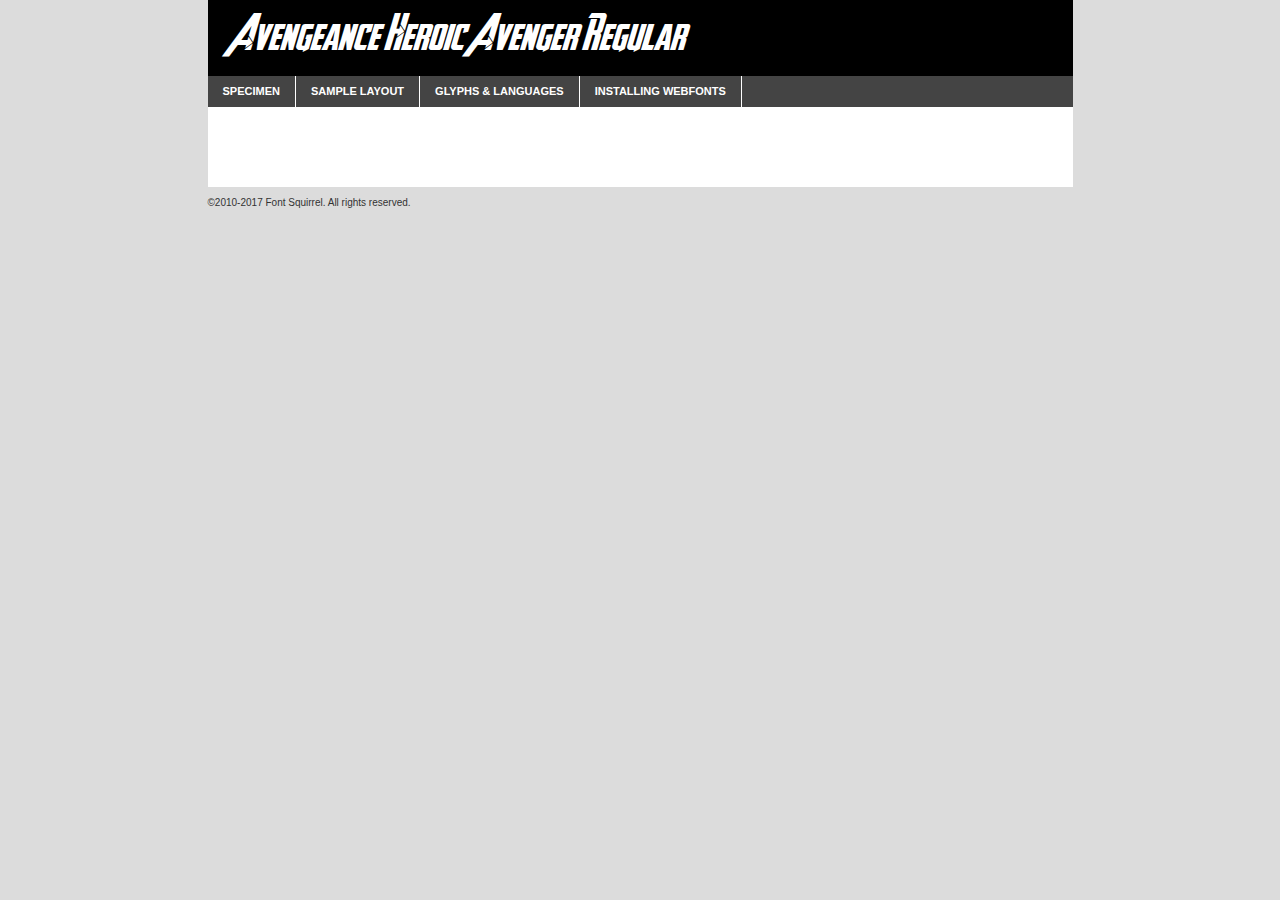
<file: assets/webfontkit-20210519-210638/avengerfont-demo.html>
<!DOCTYPE html PUBLIC "-//W3C//DTD XHTML 1.0 Transitional//EN"
	"http://www.w3.org/TR/xhtml1/DTD/xhtml1-transitional.dtd">

<html xmlns="http://www.w3.org/1999/xhtml" xml:lang="en" lang="en">
<head>
	<meta http-equiv="Content-Type" content="text/html; charset=utf-8" />
	<script src="http://ajax.googleapis.com/ajax/libs/jquery/1.7.2/jquery.min.js" type="text/javascript" charset="utf-8"></script>
	<script type="text/javascript">
	(function($){$.fn.easyTabs=function(option){var param=jQuery.extend({fadeSpeed:"fast",defaultContent:1,activeClass:'active'},option);$(this).each(function(){var thisId="#"+this.id;if(param.defaultContent==''){param.defaultContent=1;}
	if(typeof param.defaultContent=="number")
	{var defaultTab=$(thisId+" .tabs li:eq("+(param.defaultContent-1)+") a").attr('href').substr(1);}else{var defaultTab=param.defaultContent;}
	$(thisId+" .tabs li a").each(function(){var tabToHide=$(this).attr('href').substr(1);$("#"+tabToHide).addClass('easytabs-tab-content');});hideAll();changeContent(defaultTab);function hideAll(){$(thisId+" .easytabs-tab-content").hide();}
	function changeContent(tabId){hideAll();$(thisId+" .tabs li").removeClass(param.activeClass);$(thisId+" .tabs li a[href=#"+tabId+"]").closest('li').addClass(param.activeClass);if(param.fadeSpeed!="none")
	{$(thisId+" #"+tabId).fadeIn(param.fadeSpeed);}else{$(thisId+" #"+tabId).show();}}
	$(thisId+" .tabs li").click(function(){var tabId=$(this).find('a').attr('href').substr(1);changeContent(tabId);return false;});});}})(jQuery);
	</script>
	<link rel="stylesheet" href="specimen_files/specimen_stylesheet.css" type="text/css" charset="utf-8" />
	<link rel="stylesheet" href="stylesheet.css" type="text/css" charset="utf-8" />

	<style type="text/css">
					body{
				font-family: 'avengeance_heroic_avengerRg';
							}
		</style>

	<title>Avengeance Heroic Avenger Regular Specimen</title>
	
	
	<script type="text/javascript" charset="utf-8">
		$(document).ready(function() {
			$('#container').easyTabs({defaultContent:1});
		});
	</script>
</head>

<body>
<div id="container">
	<div id="header">
		Avengeance Heroic Avenger Regular	</div>
	<ul class="tabs">
		<li><a href="#specimen">Specimen</a></li>
		<li><a href="#layout">Sample Layout</a></li>
				<li><a href="#glyphs">Glyphs &amp; Languages</a></li>
		<li><a href="#installing">Installing Webfonts</a></li>
		
	</ul>
	
	<div id="main_content">

		
			<div id="specimen">
		
				<div class="section">
					<div class="grid12 firstcol">
						<div class="huge">AaBb</div>
					</div>
				</div>
		
				<div class="section">
					<div class="glyph_range">A&#x200B;B&#x200b;C&#x200b;D&#x200b;E&#x200b;F&#x200b;G&#x200b;H&#x200b;I&#x200b;J&#x200b;K&#x200b;L&#x200b;M&#x200b;N&#x200b;O&#x200b;P&#x200b;Q&#x200b;R&#x200b;S&#x200b;T&#x200b;U&#x200b;V&#x200b;W&#x200b;X&#x200b;Y&#x200b;Z&#x200b;a&#x200b;b&#x200b;c&#x200b;d&#x200b;e&#x200b;f&#x200b;g&#x200b;h&#x200b;i&#x200b;j&#x200b;k&#x200b;l&#x200b;m&#x200b;n&#x200b;o&#x200b;p&#x200b;q&#x200b;r&#x200b;s&#x200b;t&#x200b;u&#x200b;v&#x200b;w&#x200b;x&#x200b;y&#x200b;z&#x200b;1&#x200b;2&#x200b;3&#x200b;4&#x200b;5&#x200b;6&#x200b;7&#x200b;8&#x200b;9&#x200b;0&#x200b;&amp;&#x200b;.&#x200b;,&#x200b;?&#x200b;!&#x200b;&#64;&#x200b;(&#x200b;)&#x200b;#&#x200b;$&#x200b;%&#x200b;*&#x200b;+&#x200b;-&#x200b;=&#x200b;:&#x200b;;</div>
				</div>
				<div class="section">
					<div class="grid12 firstcol">
						<table class="sample_table">
							<tr><td>10</td><td class="size10">abcdefghijklmnopqrstuvwxyzABCDEFGHIJKLMNOPQRSTUVWXYZ0123456789abcdefghijklmnopqrstuvwxyzABCDEFGHIJKLMNOPQRSTUVWXYZ0123456789abcdefghijklmnopqrstuvwxyzABCDEFGHIJKLMNOPQRSTUVWXYZ</td></tr>
							<tr><td>11</td><td class="size11">abcdefghijklmnopqrstuvwxyzABCDEFGHIJKLMNOPQRSTUVWXYZ0123456789abcdefghijklmnopqrstuvwxyzABCDEFGHIJKLMNOPQRSTUVWXYZ0123456789abcdefghijklmnopqrstuvwxyzABCDEFGHIJKLMNOPQRSTUVWXYZ</td></tr>
							<tr><td>12</td><td class="size12">abcdefghijklmnopqrstuvwxyzABCDEFGHIJKLMNOPQRSTUVWXYZ0123456789abcdefghijklmnopqrstuvwxyzABCDEFGHIJKLMNOPQRSTUVWXYZ0123456789abcdefghijklmnopqrstuvwxyzABCDEFGHIJKLMNOPQRSTUVWXYZ</td></tr>
							<tr><td>13</td><td class="size13">abcdefghijklmnopqrstuvwxyzABCDEFGHIJKLMNOPQRSTUVWXYZ0123456789abcdefghijklmnopqrstuvwxyzABCDEFGHIJKLMNOPQRSTUVWXYZ0123456789abcdefghijklmnopqrstuvwxyzABCDEFGHIJKLMNOPQRSTUVWXYZ</td></tr>
							<tr><td>14</td><td class="size14">abcdefghijklmnopqrstuvwxyzABCDEFGHIJKLMNOPQRSTUVWXYZ0123456789abcdefghijklmnopqrstuvwxyzABCDEFGHIJKLMNOPQRSTUVWXYZ0123456789abcdefghijklmnopqrstuvwxyzABCDEFGHIJKLMNOPQRSTUVWXYZ</td></tr>
							<tr><td>16</td><td class="size16">abcdefghijklmnopqrstuvwxyzABCDEFGHIJKLMNOPQRSTUVWXYZ0123456789abcdefghijklmnopqrstuvwxyzABCDEFGHIJKLMNOPQRSTUVWXYZ</td></tr>
							<tr><td>18</td><td class="size18">abcdefghijklmnopqrstuvwxyzABCDEFGHIJKLMNOPQRSTUVWXYZ0123456789abcdefghijklmnopqrstuvwxyzABCDEFGHIJKLMNOPQRSTUVWXYZ</td></tr>
							<tr><td>20</td><td class="size20">abcdefghijklmnopqrstuvwxyzABCDEFGHIJKLMNOPQRSTUVWXYZ0123456789abcdefghijklmnopqrstuvwxyzABCDEFGHIJKLMNOPQRSTUVWXYZ</td></tr>
							<tr><td>24</td><td class="size24">abcdefghijklmnopqrstuvwxyzABCDEFGHIJKLMNOPQRSTUVWXYZ0123456789abcdefghijklmnopqrstuvwxyzABCDEFGHIJKLMNOPQRSTUVWXYZ</td></tr>
							<tr><td>30</td><td class="size30">abcdefghijklmnopqrstuvwxyzABCDEFGHIJKLMNOPQRSTUVWXYZ0123456789abcdefghijklmnopqrstuvwxyzABCDEFGHIJKLMNOPQRSTUVWXYZ</td></tr>
							<tr><td>36</td><td class="size36">abcdefghijklmnopqrstuvwxyzABCDEFGHIJKLMNOPQRSTUVWXYZ0123456789abcdefghijklmnopqrstuvwxyzABCDEFGHIJKLMNOPQRSTUVWXYZ</td></tr>
							<tr><td>48</td><td class="size48">abcdefghijklmnopqrstuvwxyzABCDEFGHIJKLMNOPQRSTUVWXYZ0123456789abcdefghijklmnopqrstuvwxyzABCDEFGHIJKLMNOPQRSTUVWXYZ</td></tr>
							<tr><td>60</td><td class="size60">abcdefghijklmnopqrstuvwxyzABCDEFGHIJKLMNOPQRSTUVWXYZ0123456789abcdefghijklmnopqrstuvwxyzABCDEFGHIJKLMNOPQRSTUVWXYZ</td></tr>
							<tr><td>72</td><td class="size72">abcdefghijklmnopqrstuvwxyzABCDEFGHIJKLMNOPQRSTUVWXYZ0123456789abcdefghijklmnopqrstuvwxyzABCDEFGHIJKLMNOPQRSTUVWXYZ</td></tr>
							<tr><td>90</td><td class="size90">abcdefghijklmnopqrstuvwxyzABCDEFGHIJKLMNOPQRSTUVWXYZ0123456789abcdefghijklmnopqrstuvwxyzABCDEFGHIJKLMNOPQRSTUVWXYZ</td></tr>
						</table>
				
					</div>
			
				</div>
		
		
		
								<div class="section" id="bodycomparison">


										<div id="xheight">
				<div class="fontbody">&#x25FC;&#x25FC;&#x25FC;&#x25FC;&#x25FC;&#x25FC;&#x25FC;&#x25FC;&#x25FC;&#x25FC;&#x25FC;&#x25FC;&#x25FC;&#x25FC;&#x25FC;&#x25FC;&#x25FC;&#x25FC;&#x25FC;&#x25FC;&#x25FC;&#x25FC;&#x25FC;&#x25FC;&#x25FC;&#x25FC;&#x25FC;&#x25FC;&#x25FC;&#x25FC;&#x25FC;&#x25FC;&#x25FC;&#x25FC;&#x25FC;&#x25FC;&#x25FC;&#x25FC;&#x25FC;&#x25FC;&#x25FC;&#x25FC;&#x25FC;&#x25FC;&#x25FC;&#x25FC;&#x25FC;&#x25FC;&#x25FC;&#x25FC;&#x25FC;&#x25FC;&#x25FC;&#x25FC;&#x25FC;&#x25FC;&#x25FC;&#x25FC;&#x25FC;&#x25FC;&#x25FC;&#x25FC;&#x25FC;&#x25FC;&#x25FC;&#x25FC;&#x25FC;&#x25FC;&#x25FC;&#x25FC;&#x25FC;&#x25FC;&#x25FC;&#x25FC;&#x25FC;&#x25FC;&#x25FC;&#x25FC;&#x25FC;&#x25FC;&#x25FC;&#x25FC;&#x25FC;&#x25FC;&#x25FC;&#x25FC;&#x25FC;&#x25FC;&#x25FC;&#x25FC;&#x25FC;&#x25FC;&#x25FC;&#x25FC;&#x25FC;&#x25FC;&#x25FC;&#x25FC;&#x25FC;body</div><div class="arialbody">body</div><div class="verdanabody">body</div><div class="georgiabody">body</div></div>
										<div class="fontbody" style="z-index:1">
											body<span>Avengeance Heroic Avenger Regular</span>
										</div>
										<div class="arialbody" style="z-index:1">
											body<span>Arial</span>
										</div>
										<div class="verdanabody" style="z-index:1">
											body<span>Verdana</span>
										</div>
										<div class="georgiabody" style="z-index:1">
											body<span>Georgia</span>
										</div>



								</div>
		
		
				<div class="section psample psample_row1" id="">
					
					<div class="grid2 firstcol">
						<p class="size10"><span>10.</span>Aenean lacinia bibendum nulla sed consectetur. Fusce dapibus, tellus ac cursus commodo, tortor mauris condimentum nibh, ut fermentum massa justo sit amet risus. Nullam id dolor id nibh ultricies vehicula ut id elit. Cum sociis natoque penatibus et magnis dis parturient montes, nascetur ridiculus mus. Nulla vitae elit libero, a pharetra augue.</p>
			
					</div>
					<div class="grid3">
						<p class="size11"><span>11.</span>Aenean lacinia bibendum nulla sed consectetur. Fusce dapibus, tellus ac cursus commodo, tortor mauris condimentum nibh, ut fermentum massa justo sit amet risus. Nullam id dolor id nibh ultricies vehicula ut id elit. Cum sociis natoque penatibus et magnis dis parturient montes, nascetur ridiculus mus. Nulla vitae elit libero, a pharetra augue.</p>
			
					</div>
					<div class="grid3">
						<p class="size12"><span>12.</span>Aenean lacinia bibendum nulla sed consectetur. Fusce dapibus, tellus ac cursus commodo, tortor mauris condimentum nibh, ut fermentum massa justo sit amet risus. Nullam id dolor id nibh ultricies vehicula ut id elit. Cum sociis natoque penatibus et magnis dis parturient montes, nascetur ridiculus mus. Nulla vitae elit libero, a pharetra augue.</p>
			
					</div>
					<div class="grid4">
						<p class="size13"><span>13.</span>Aenean lacinia bibendum nulla sed consectetur. Fusce dapibus, tellus ac cursus commodo, tortor mauris condimentum nibh, ut fermentum massa justo sit amet risus. Nullam id dolor id nibh ultricies vehicula ut id elit. Cum sociis natoque penatibus et magnis dis parturient montes, nascetur ridiculus mus. Nulla vitae elit libero, a pharetra augue.</p>
			
					</div>
					<div class="white_blend"></div>
					
				</div>
				<div class="section psample psample_row2" id="">
					<div class="grid3 firstcol">
						<p class="size14"><span>14.</span>Aenean lacinia bibendum nulla sed consectetur. Fusce dapibus, tellus ac cursus commodo, tortor mauris condimentum nibh, ut fermentum massa justo sit amet risus. Nullam id dolor id nibh ultricies vehicula ut id elit. Cum sociis natoque penatibus et magnis dis parturient montes, nascetur ridiculus mus. Nulla vitae elit libero, a pharetra augue.</p>
			
					</div>
					<div class="grid4">
						<p class="size16"><span>16.</span>Aenean lacinia bibendum nulla sed consectetur. Fusce dapibus, tellus ac cursus commodo, tortor mauris condimentum nibh, ut fermentum massa justo sit amet risus. Nullam id dolor id nibh ultricies vehicula ut id elit. Cum sociis natoque penatibus et magnis dis parturient montes, nascetur ridiculus mus. Nulla vitae elit libero, a pharetra augue.</p>
			
					</div>
					<div class="grid5">
						<p class="size18"><span>18.</span>Aenean lacinia bibendum nulla sed consectetur. Fusce dapibus, tellus ac cursus commodo, tortor mauris condimentum nibh, ut fermentum massa justo sit amet risus. Nullam id dolor id nibh ultricies vehicula ut id elit. Cum sociis natoque penatibus et magnis dis parturient montes, nascetur ridiculus mus. Nulla vitae elit libero, a pharetra augue.</p>
			
					</div>

					<div class="white_blend"></div>

				</div>
				
				<div class="section psample psample_row3" id="">
					<div class="grid5 firstcol">
						<p class="size20"><span>20.</span>Aenean lacinia bibendum nulla sed consectetur. Fusce dapibus, tellus ac cursus commodo, tortor mauris condimentum nibh, ut fermentum massa justo sit amet risus. Nullam id dolor id nibh ultricies vehicula ut id elit. Cum sociis natoque penatibus et magnis dis parturient montes, nascetur ridiculus mus. Nulla vitae elit libero, a pharetra augue.</p>
					</div>
					<div class="grid7">
						<p class="size24"><span>24.</span>Aenean lacinia bibendum nulla sed consectetur. Fusce dapibus, tellus ac cursus commodo, tortor mauris condimentum nibh, ut fermentum massa justo sit amet risus. Nullam id dolor id nibh ultricies vehicula ut id elit. Cum sociis natoque penatibus et magnis dis parturient montes, nascetur ridiculus mus. Nulla vitae elit libero, a pharetra augue.</p>
					</div>
					
					<div class="white_blend"></div>
					
				</div>
				
				<div class="section psample psample_row4" id="">
					<div class="grid12 firstcol">
						<p class="size30"><span>30.</span>Aenean lacinia bibendum nulla sed consectetur. Fusce dapibus, tellus ac cursus commodo, tortor mauris condimentum nibh, ut fermentum massa justo sit amet risus. Nullam id dolor id nibh ultricies vehicula ut id elit. Cum sociis natoque penatibus et magnis dis parturient montes, nascetur ridiculus mus. Nulla vitae elit libero, a pharetra augue.</p>
					</div>
					<div class="white_blend"></div>
					
				</div>
				
				
				
				<div class="section psample psample_row1 fullreverse">
					<div class="grid2 firstcol">
						<p class="size10"><span>10.</span>Aenean lacinia bibendum nulla sed consectetur. Fusce dapibus, tellus ac cursus commodo, tortor mauris condimentum nibh, ut fermentum massa justo sit amet risus. Nullam id dolor id nibh ultricies vehicula ut id elit. Cum sociis natoque penatibus et magnis dis parturient montes, nascetur ridiculus mus. Nulla vitae elit libero, a pharetra augue.</p>
			
					</div>
					<div class="grid3">
						<p class="size11"><span>11.</span>Aenean lacinia bibendum nulla sed consectetur. Fusce dapibus, tellus ac cursus commodo, tortor mauris condimentum nibh, ut fermentum massa justo sit amet risus. Nullam id dolor id nibh ultricies vehicula ut id elit. Cum sociis natoque penatibus et magnis dis parturient montes, nascetur ridiculus mus. Nulla vitae elit libero, a pharetra augue.</p>
			
					</div>
					<div class="grid3">
						<p class="size12"><span>12.</span>Aenean lacinia bibendum nulla sed consectetur. Fusce dapibus, tellus ac cursus commodo, tortor mauris condimentum nibh, ut fermentum massa justo sit amet risus. Nullam id dolor id nibh ultricies vehicula ut id elit. Cum sociis natoque penatibus et magnis dis parturient montes, nascetur ridiculus mus. Nulla vitae elit libero, a pharetra augue.</p>
			
					</div>
					<div class="grid4">
						<p class="size13"><span>13.</span>Aenean lacinia bibendum nulla sed consectetur. Fusce dapibus, tellus ac cursus commodo, tortor mauris condimentum nibh, ut fermentum massa justo sit amet risus. Nullam id dolor id nibh ultricies vehicula ut id elit. Cum sociis natoque penatibus et magnis dis parturient montes, nascetur ridiculus mus. Nulla vitae elit libero, a pharetra augue.</p>
			
					</div>
					<div class="black_blend"></div>
					
				</div>
				
				<div class="section psample psample_row2 fullreverse">
					<div class="grid3 firstcol">
						<p class="size14"><span>14.</span>Aenean lacinia bibendum nulla sed consectetur. Fusce dapibus, tellus ac cursus commodo, tortor mauris condimentum nibh, ut fermentum massa justo sit amet risus. Nullam id dolor id nibh ultricies vehicula ut id elit. Cum sociis natoque penatibus et magnis dis parturient montes, nascetur ridiculus mus. Nulla vitae elit libero, a pharetra augue.</p>
			
					</div>
					<div class="grid4">
						<p class="size16"><span>16.</span>Aenean lacinia bibendum nulla sed consectetur. Fusce dapibus, tellus ac cursus commodo, tortor mauris condimentum nibh, ut fermentum massa justo sit amet risus. Nullam id dolor id nibh ultricies vehicula ut id elit. Cum sociis natoque penatibus et magnis dis parturient montes, nascetur ridiculus mus. Nulla vitae elit libero, a pharetra augue.</p>
			
					</div>
					<div class="grid5">
						<p class="size18"><span>18.</span>Aenean lacinia bibendum nulla sed consectetur. Fusce dapibus, tellus ac cursus commodo, tortor mauris condimentum nibh, ut fermentum massa justo sit amet risus. Nullam id dolor id nibh ultricies vehicula ut id elit. Cum sociis natoque penatibus et magnis dis parturient montes, nascetur ridiculus mus. Nulla vitae elit libero, a pharetra augue.</p>
			
					</div>
					<div class="black_blend"></div>

				</div>
				
				<div class="section psample fullreverse psample_row3" id="">
					<div class="grid5 firstcol">
						<p class="size20"><span>20.</span>Aenean lacinia bibendum nulla sed consectetur. Fusce dapibus, tellus ac cursus commodo, tortor mauris condimentum nibh, ut fermentum massa justo sit amet risus. Nullam id dolor id nibh ultricies vehicula ut id elit. Cum sociis natoque penatibus et magnis dis parturient montes, nascetur ridiculus mus. Nulla vitae elit libero, a pharetra augue.</p>
					</div>
					<div class="grid7">
						<p class="size24"><span>24.</span>Aenean lacinia bibendum nulla sed consectetur. Fusce dapibus, tellus ac cursus commodo, tortor mauris condimentum nibh, ut fermentum massa justo sit amet risus. Nullam id dolor id nibh ultricies vehicula ut id elit. Cum sociis natoque penatibus et magnis dis parturient montes, nascetur ridiculus mus. Nulla vitae elit libero, a pharetra augue.</p>
					</div>
					
					<div class="black_blend"></div>
					
				</div>
				
				<div class="section psample fullreverse psample_row4" id="" style="border-bottom: 20px #000 solid;">
					<div class="grid12 firstcol">
						<p class="size30"><span>30.</span>Aenean lacinia bibendum nulla sed consectetur. Fusce dapibus, tellus ac cursus commodo, tortor mauris condimentum nibh, ut fermentum massa justo sit amet risus. Nullam id dolor id nibh ultricies vehicula ut id elit. Cum sociis natoque penatibus et magnis dis parturient montes, nascetur ridiculus mus. Nulla vitae elit libero, a pharetra augue.</p>
					</div>
					<div class="black_blend"></div>
					
				</div>
				
				
				
				
			</div>
			
			<div id="layout">
				
				<div class="section">
					
					<div class="grid12 firstcol">
						<h1>Lorem Ipsum Dolor</h1>
						<h2>Etiam porta sem malesuada magna mollis euismod</h2>
						
						<p class="byline">By <a href="#link">Aenean Lacinia</a></p>
					</div>
				</div>
				<div class="section">
					<div class="grid8 firstcol">
						<p class="large">Donec sed odio dui. Morbi leo risus, porta ac consectetur ac, vestibulum at eros. Fusce dapibus, tellus ac cursus commodo, tortor mauris condimentum nibh, ut fermentum massa justo sit amet risus. </p>

						
						<h3>Pellentesque ornare sem</h3>

						<p>Maecenas sed diam eget risus varius blandit sit amet non magna. Maecenas faucibus mollis interdum. Donec ullamcorper nulla non metus auctor fringilla. Nullam id dolor id nibh ultricies vehicula ut id elit. Nullam id dolor id nibh ultricies vehicula ut id elit. </p>

						<p>Aenean eu leo quam. Pellentesque ornare sem lacinia quam venenatis vestibulum. Lorem ipsum dolor sit amet, consectetur adipiscing elit. Cum sociis natoque penatibus et magnis dis parturient montes, nascetur ridiculus mus. </p>

						<p>Nulla vitae elit libero, a pharetra augue. Praesent commodo cursus magna, vel scelerisque nisl consectetur et. Aenean lacinia bibendum nulla sed consectetur. </p>

						<p>Nullam quis risus eget urna mollis ornare vel eu leo. Nullam quis risus eget urna mollis ornare vel eu leo. Maecenas sed diam eget risus varius blandit sit amet non magna. Donec ullamcorper nulla non metus auctor fringilla. </p>

						<h3>Cras mattis consectetur</h3>

						<p>Aenean eu leo quam. Pellentesque ornare sem lacinia quam venenatis vestibulum. Aenean lacinia bibendum nulla sed consectetur. Integer posuere erat a ante venenatis dapibus posuere velit aliquet. Cras mattis consectetur purus sit amet fermentum. </p>

						<p>Nullam id dolor id nibh ultricies vehicula ut id elit. Nullam quis risus eget urna mollis ornare vel eu leo. Cras mattis consectetur purus sit amet fermentum.</p>
					</div>
					
					<div class="grid4 sidebar">
						
						<div class="box reverse">
							<p class="last">Nullam quis risus eget urna mollis ornare vel eu leo. Donec ullamcorper nulla non metus auctor fringilla. Cras mattis consectetur purus sit amet fermentum. Sed posuere consectetur est at lobortis. Lorem ipsum dolor sit amet, consectetur adipiscing elit. </p>
						</div>
						
						<p class="caption">Maecenas sed diam eget risus varius.</p>

						<p>Vestibulum id ligula porta felis euismod semper. Integer posuere erat a ante venenatis dapibus posuere velit aliquet. Vestibulum id ligula porta felis euismod semper. Sed posuere consectetur est at lobortis. Maecenas sed diam eget risus varius blandit sit amet non magna. Fusce dapibus, tellus ac cursus commodo, tortor mauris condimentum nibh, ut fermentum massa justo sit amet risus. </p>

					

						<p>Duis mollis, est non commodo luctus, nisi erat porttitor ligula, eget lacinia odio sem nec elit. Aenean lacinia bibendum nulla sed consectetur. Vivamus sagittis lacus vel augue laoreet rutrum faucibus dolor auctor. Aenean lacinia bibendum nulla sed consectetur. Nullam quis risus eget urna mollis ornare vel eu leo. </p>

						<p>Praesent commodo cursus magna, vel scelerisque nisl consectetur et. Donec ullamcorper nulla non metus auctor fringilla. Maecenas faucibus mollis interdum. Fusce dapibus, tellus ac cursus commodo, tortor mauris condimentum nibh, ut fermentum massa justo sit amet risus. </p>

					</div>
				</div>
				
			</div>


			



		<div id="glyphs">
			<div class="section">
				<div class="grid12 firstcol">
			
				<h1>Language Support</h1>
				<p>The subset of Avengeance Heroic Avenger Regular in this kit supports the following languages:<br />
			
					Albanian, Basque, Breton, Chamorro, Danish, Dutch, English, Faroese, Finnish, French, Frisian, Galician, German, Icelandic, Italian, Malagasy, Norwegian, Portuguese, Spanish, Alsatian, Aragonese, Arapaho, Arrernte, Asturian, Aymara, Bislama, Cebuano, Corsican, Fijian, French_creole, Genoese, Gilbertese, Greenlandic, Haitian_creole, Hiligaynon, Hmong, Hopi, Ibanag, Iloko_ilokano, Indonesian, Interglossa_glosa, Interlingua, Irish_gaelic, Jerriais, Lojban, Lombard, Luxembourgeois, Manx, Mohawk, Norfolk_pitcairnese, Occitan, Oromo, Pangasinan, Papiamento, Piedmontese, Potawatomi, Rhaeto-romance, Romansh, Rotokas, Sami_lule, Samoan, Sardinian, Scots_gaelic, Seychelles_creole, Shona, Sicilian, Somali, Southern_ndebele, Swahili, Swati_swazi, Tagalog_filipino_pilipino, Tetum, Tok_pisin, Uyghur_latinized, Volapuk, Walloon, Warlpiri, Xhosa, Yapese, Zulu, Latinbasic, Ubasic, Demo				</p>
				<h1>Glyph Chart</h1>
				<p>The subset of Avengeance Heroic Avenger Regular in this kit includes all the glyphs listed below. Unicode entities are included above each glyph to help you insert individual characters into your layout.</p>
				<div id="glyph_chart">
			
																				 <div><p>&amp;#13;</p>&#13;</div>
																				 <div><p>&amp;#32;</p>&#32;</div>
																				 <div><p>&amp;#33;</p>&#33;</div>
																				 <div><p>&amp;#34;</p>&#34;</div>
																				 <div><p>&amp;#35;</p>&#35;</div>
																				 <div><p>&amp;#36;</p>&#36;</div>
																				 <div><p>&amp;#37;</p>&#37;</div>
																				 <div><p>&amp;#38;</p>&#38;</div>
																				 <div><p>&amp;#39;</p>&#39;</div>
																				 <div><p>&amp;#40;</p>&#40;</div>
																				 <div><p>&amp;#41;</p>&#41;</div>
																				 <div><p>&amp;#42;</p>&#42;</div>
																				 <div><p>&amp;#43;</p>&#43;</div>
																				 <div><p>&amp;#44;</p>&#44;</div>
																				 <div><p>&amp;#45;</p>&#45;</div>
																				 <div><p>&amp;#46;</p>&#46;</div>
																				 <div><p>&amp;#47;</p>&#47;</div>
																				 <div><p>&amp;#48;</p>&#48;</div>
																				 <div><p>&amp;#49;</p>&#49;</div>
																				 <div><p>&amp;#50;</p>&#50;</div>
																				 <div><p>&amp;#51;</p>&#51;</div>
																				 <div><p>&amp;#52;</p>&#52;</div>
																				 <div><p>&amp;#53;</p>&#53;</div>
																				 <div><p>&amp;#54;</p>&#54;</div>
																				 <div><p>&amp;#55;</p>&#55;</div>
																				 <div><p>&amp;#56;</p>&#56;</div>
																				 <div><p>&amp;#57;</p>&#57;</div>
																				 <div><p>&amp;#58;</p>&#58;</div>
																				 <div><p>&amp;#59;</p>&#59;</div>
																				 <div><p>&amp;#60;</p>&#60;</div>
																				 <div><p>&amp;#61;</p>&#61;</div>
																				 <div><p>&amp;#62;</p>&#62;</div>
																				 <div><p>&amp;#63;</p>&#63;</div>
																				 <div><p>&amp;#64;</p>&#64;</div>
																				 <div><p>&amp;#65;</p>&#65;</div>
																				 <div><p>&amp;#66;</p>&#66;</div>
																				 <div><p>&amp;#67;</p>&#67;</div>
																				 <div><p>&amp;#68;</p>&#68;</div>
																				 <div><p>&amp;#69;</p>&#69;</div>
																				 <div><p>&amp;#70;</p>&#70;</div>
																				 <div><p>&amp;#71;</p>&#71;</div>
																				 <div><p>&amp;#72;</p>&#72;</div>
																				 <div><p>&amp;#73;</p>&#73;</div>
																				 <div><p>&amp;#74;</p>&#74;</div>
																				 <div><p>&amp;#75;</p>&#75;</div>
																				 <div><p>&amp;#76;</p>&#76;</div>
																				 <div><p>&amp;#77;</p>&#77;</div>
																				 <div><p>&amp;#78;</p>&#78;</div>
																				 <div><p>&amp;#79;</p>&#79;</div>
																				 <div><p>&amp;#80;</p>&#80;</div>
																				 <div><p>&amp;#81;</p>&#81;</div>
																				 <div><p>&amp;#82;</p>&#82;</div>
																				 <div><p>&amp;#83;</p>&#83;</div>
																				 <div><p>&amp;#84;</p>&#84;</div>
																				 <div><p>&amp;#85;</p>&#85;</div>
																				 <div><p>&amp;#86;</p>&#86;</div>
																				 <div><p>&amp;#87;</p>&#87;</div>
																				 <div><p>&amp;#88;</p>&#88;</div>
																				 <div><p>&amp;#89;</p>&#89;</div>
																				 <div><p>&amp;#90;</p>&#90;</div>
																				 <div><p>&amp;#91;</p>&#91;</div>
																				 <div><p>&amp;#92;</p>&#92;</div>
																				 <div><p>&amp;#93;</p>&#93;</div>
																				 <div><p>&amp;#94;</p>&#94;</div>
																				 <div><p>&amp;#95;</p>&#95;</div>
																				 <div><p>&amp;#96;</p>&#96;</div>
																				 <div><p>&amp;#97;</p>&#97;</div>
																				 <div><p>&amp;#98;</p>&#98;</div>
																				 <div><p>&amp;#99;</p>&#99;</div>
																				 <div><p>&amp;#100;</p>&#100;</div>
																				 <div><p>&amp;#101;</p>&#101;</div>
																				 <div><p>&amp;#102;</p>&#102;</div>
																				 <div><p>&amp;#103;</p>&#103;</div>
																				 <div><p>&amp;#104;</p>&#104;</div>
																				 <div><p>&amp;#105;</p>&#105;</div>
																				 <div><p>&amp;#106;</p>&#106;</div>
																				 <div><p>&amp;#107;</p>&#107;</div>
																				 <div><p>&amp;#108;</p>&#108;</div>
																				 <div><p>&amp;#109;</p>&#109;</div>
																				 <div><p>&amp;#110;</p>&#110;</div>
																				 <div><p>&amp;#111;</p>&#111;</div>
																				 <div><p>&amp;#112;</p>&#112;</div>
																				 <div><p>&amp;#113;</p>&#113;</div>
																				 <div><p>&amp;#114;</p>&#114;</div>
																				 <div><p>&amp;#115;</p>&#115;</div>
																				 <div><p>&amp;#116;</p>&#116;</div>
																				 <div><p>&amp;#117;</p>&#117;</div>
																				 <div><p>&amp;#118;</p>&#118;</div>
																				 <div><p>&amp;#119;</p>&#119;</div>
																				 <div><p>&amp;#120;</p>&#120;</div>
																				 <div><p>&amp;#121;</p>&#121;</div>
																				 <div><p>&amp;#122;</p>&#122;</div>
																				 <div><p>&amp;#123;</p>&#123;</div>
																				 <div><p>&amp;#124;</p>&#124;</div>
																				 <div><p>&amp;#125;</p>&#125;</div>
																				 <div><p>&amp;#126;</p>&#126;</div>
																				 <div><p>&amp;#160;</p>&#160;</div>
																				 <div><p>&amp;#161;</p>&#161;</div>
																				 <div><p>&amp;#162;</p>&#162;</div>
																				 <div><p>&amp;#163;</p>&#163;</div>
																				 <div><p>&amp;#164;</p>&#164;</div>
																				 <div><p>&amp;#165;</p>&#165;</div>
																				 <div><p>&amp;#166;</p>&#166;</div>
																				 <div><p>&amp;#167;</p>&#167;</div>
																				 <div><p>&amp;#168;</p>&#168;</div>
																				 <div><p>&amp;#169;</p>&#169;</div>
																				 <div><p>&amp;#170;</p>&#170;</div>
																				 <div><p>&amp;#171;</p>&#171;</div>
																				 <div><p>&amp;#172;</p>&#172;</div>
																				 <div><p>&amp;#173;</p>&#173;</div>
																				 <div><p>&amp;#174;</p>&#174;</div>
																				 <div><p>&amp;#175;</p>&#175;</div>
																				 <div><p>&amp;#176;</p>&#176;</div>
																				 <div><p>&amp;#177;</p>&#177;</div>
																				 <div><p>&amp;#178;</p>&#178;</div>
																				 <div><p>&amp;#179;</p>&#179;</div>
																				 <div><p>&amp;#180;</p>&#180;</div>
																				 <div><p>&amp;#181;</p>&#181;</div>
																				 <div><p>&amp;#182;</p>&#182;</div>
																				 <div><p>&amp;#183;</p>&#183;</div>
																				 <div><p>&amp;#184;</p>&#184;</div>
																				 <div><p>&amp;#185;</p>&#185;</div>
																				 <div><p>&amp;#186;</p>&#186;</div>
																				 <div><p>&amp;#187;</p>&#187;</div>
																				 <div><p>&amp;#188;</p>&#188;</div>
																				 <div><p>&amp;#189;</p>&#189;</div>
																				 <div><p>&amp;#190;</p>&#190;</div>
																				 <div><p>&amp;#191;</p>&#191;</div>
																				 <div><p>&amp;#192;</p>&#192;</div>
																				 <div><p>&amp;#193;</p>&#193;</div>
																				 <div><p>&amp;#194;</p>&#194;</div>
																				 <div><p>&amp;#195;</p>&#195;</div>
																				 <div><p>&amp;#196;</p>&#196;</div>
																				 <div><p>&amp;#197;</p>&#197;</div>
																				 <div><p>&amp;#198;</p>&#198;</div>
																				 <div><p>&amp;#199;</p>&#199;</div>
																				 <div><p>&amp;#200;</p>&#200;</div>
																				 <div><p>&amp;#201;</p>&#201;</div>
																				 <div><p>&amp;#202;</p>&#202;</div>
																				 <div><p>&amp;#203;</p>&#203;</div>
																				 <div><p>&amp;#204;</p>&#204;</div>
																				 <div><p>&amp;#205;</p>&#205;</div>
																				 <div><p>&amp;#206;</p>&#206;</div>
																				 <div><p>&amp;#207;</p>&#207;</div>
																				 <div><p>&amp;#208;</p>&#208;</div>
																				 <div><p>&amp;#209;</p>&#209;</div>
																				 <div><p>&amp;#210;</p>&#210;</div>
																				 <div><p>&amp;#211;</p>&#211;</div>
																				 <div><p>&amp;#212;</p>&#212;</div>
																				 <div><p>&amp;#213;</p>&#213;</div>
																				 <div><p>&amp;#214;</p>&#214;</div>
																				 <div><p>&amp;#215;</p>&#215;</div>
																				 <div><p>&amp;#216;</p>&#216;</div>
																				 <div><p>&amp;#217;</p>&#217;</div>
																				 <div><p>&amp;#218;</p>&#218;</div>
																				 <div><p>&amp;#219;</p>&#219;</div>
																				 <div><p>&amp;#220;</p>&#220;</div>
																				 <div><p>&amp;#221;</p>&#221;</div>
																				 <div><p>&amp;#222;</p>&#222;</div>
																				 <div><p>&amp;#223;</p>&#223;</div>
																				 <div><p>&amp;#224;</p>&#224;</div>
																				 <div><p>&amp;#225;</p>&#225;</div>
																				 <div><p>&amp;#226;</p>&#226;</div>
																				 <div><p>&amp;#227;</p>&#227;</div>
																				 <div><p>&amp;#228;</p>&#228;</div>
																				 <div><p>&amp;#229;</p>&#229;</div>
																				 <div><p>&amp;#230;</p>&#230;</div>
																				 <div><p>&amp;#231;</p>&#231;</div>
																				 <div><p>&amp;#232;</p>&#232;</div>
																				 <div><p>&amp;#233;</p>&#233;</div>
																				 <div><p>&amp;#234;</p>&#234;</div>
																				 <div><p>&amp;#235;</p>&#235;</div>
																				 <div><p>&amp;#236;</p>&#236;</div>
																				 <div><p>&amp;#237;</p>&#237;</div>
																				 <div><p>&amp;#238;</p>&#238;</div>
																				 <div><p>&amp;#239;</p>&#239;</div>
																				 <div><p>&amp;#240;</p>&#240;</div>
																				 <div><p>&amp;#241;</p>&#241;</div>
																				 <div><p>&amp;#242;</p>&#242;</div>
																				 <div><p>&amp;#243;</p>&#243;</div>
																				 <div><p>&amp;#244;</p>&#244;</div>
																				 <div><p>&amp;#245;</p>&#245;</div>
																				 <div><p>&amp;#246;</p>&#246;</div>
																				 <div><p>&amp;#247;</p>&#247;</div>
																				 <div><p>&amp;#248;</p>&#248;</div>
																				 <div><p>&amp;#249;</p>&#249;</div>
																				 <div><p>&amp;#250;</p>&#250;</div>
																				 <div><p>&amp;#251;</p>&#251;</div>
																				 <div><p>&amp;#252;</p>&#252;</div>
																				 <div><p>&amp;#253;</p>&#253;</div>
																				 <div><p>&amp;#254;</p>&#254;</div>
																				 <div><p>&amp;#255;</p>&#255;</div>
																				 <div><p>&amp;#338;</p>&#338;</div>
																				 <div><p>&amp;#339;</p>&#339;</div>
																				 <div><p>&amp;#376;</p>&#376;</div>
																				 <div><p>&amp;#710;</p>&#710;</div>
																				 <div><p>&amp;#732;</p>&#732;</div>
																				 <div><p>&amp;#8192;</p>&#8192;</div>
																				 <div><p>&amp;#8193;</p>&#8193;</div>
																				 <div><p>&amp;#8194;</p>&#8194;</div>
																				 <div><p>&amp;#8195;</p>&#8195;</div>
																				 <div><p>&amp;#8196;</p>&#8196;</div>
																				 <div><p>&amp;#8197;</p>&#8197;</div>
																				 <div><p>&amp;#8198;</p>&#8198;</div>
																				 <div><p>&amp;#8199;</p>&#8199;</div>
																				 <div><p>&amp;#8200;</p>&#8200;</div>
																				 <div><p>&amp;#8201;</p>&#8201;</div>
																				 <div><p>&amp;#8202;</p>&#8202;</div>
																				 <div><p>&amp;#8208;</p>&#8208;</div>
																				 <div><p>&amp;#8209;</p>&#8209;</div>
																				 <div><p>&amp;#8210;</p>&#8210;</div>
																				 <div><p>&amp;#8211;</p>&#8211;</div>
																				 <div><p>&amp;#8212;</p>&#8212;</div>
																				 <div><p>&amp;#8216;</p>&#8216;</div>
																				 <div><p>&amp;#8217;</p>&#8217;</div>
																				 <div><p>&amp;#8218;</p>&#8218;</div>
																				 <div><p>&amp;#8220;</p>&#8220;</div>
																				 <div><p>&amp;#8221;</p>&#8221;</div>
																				 <div><p>&amp;#8222;</p>&#8222;</div>
																				 <div><p>&amp;#8226;</p>&#8226;</div>
																				 <div><p>&amp;#8230;</p>&#8230;</div>
																				 <div><p>&amp;#8239;</p>&#8239;</div>
																				 <div><p>&amp;#8249;</p>&#8249;</div>
																				 <div><p>&amp;#8250;</p>&#8250;</div>
																				 <div><p>&amp;#8287;</p>&#8287;</div>
																				 <div><p>&amp;#8364;</p>&#8364;</div>
																				 <div><p>&amp;#8482;</p>&#8482;</div>
																				 <div><p>&amp;#9724;</p>&#9724;</div>
																																						</div>	
				</div>
		
		
			</div>
		</div>
		
		
		<div id="specs">
			
		</div>
	
		<div id="installing">
			<div class="section">
				<div class="grid7 firstcol">
					<h1>Installing Webfonts</h1>
					
					<p>Webfonts are supported by all major browser platforms but not all in the same way. There are currently four different font formats that must be included in order to target all browsers. This includes TTF, WOFF, EOT and SVG.</p>
					
					<h2>1. Upload your webfonts</h2>
					<p>You must upload your webfont kit to your website. They should be in or near the same directory as your CSS files.</p>
					
					<h2>2. Include the webfont stylesheet</h2>
					<p>A special CSS @font-face declaration helps the various browsers select the appropriate font it needs without causing you a bunch of headaches. Learn more about this syntax by reading the <a href="https://www.fontspring.com/blog/further-hardening-of-the-bulletproof-syntax">Fontspring blog post</a> about it. The code for it is as follows:</p>


<code>
@font-face{ 
	font-family: 'MyWebFont';
	src: url('WebFont.eot');
	src: url('WebFont.eot?#iefix') format('embedded-opentype'),
	     url('WebFont.woff') format('woff'),
	     url('WebFont.ttf') format('truetype'),
	     url('WebFont.svg#webfont') format('svg');
}
</code>

	<p>We've already gone ahead and generated the code for you. All you have to do is link to the stylesheet in your HTML, like this:</p>
	<code>&lt;link rel=&quot;stylesheet&quot; href=&quot;stylesheet.css&quot; type=&quot;text/css&quot; charset=&quot;utf-8&quot; /&gt;</code>

					<h2>3. Modify your own stylesheet</h2>
					<p>To take advantage of your new fonts, you must tell your stylesheet to use them. Look at the original @font-face declaration above and find the property called "font-family." The name linked there will be what you use to reference the font. Prepend that webfont name to the font stack in the "font-family" property, inside the selector you want to change. For example:</p>
<code>p { font-family: 'WebFont', Arial, sans-serif; }</code>

<h2>4. Test</h2>
<p>Getting webfonts to work cross-browser <em>can</em> be tricky. Use the information in the sidebar to help you if you find that fonts aren't loading in a particular browser.</p>
				</div>
				
				<div class="grid5 sidebar">
					<div class="box">
						<h2>Troubleshooting<br />Font-Face Problems</h2>
						<p>Having trouble getting your webfonts to load in your new website? Here are some tips to sort out what might be the problem.</p>

						<h3>Fonts not showing in any browser</h3>

						<p>This sounds like you need to work on the plumbing. You either did not upload the fonts to the correct directory, or you did not link the fonts properly in the CSS. If you've confirmed that all this is correct and you still have a problem, take a look at your .htaccess file and see if requests are getting intercepted.</p>

						<h3>Fonts not loading in iPhone or iPad</h3>

						<p>The most common problem here is that you are serving the fonts from an IIS server. IIS refuses to serve files that have unknown MIME types. If that is the case, you must set the MIME type for SVG to "image/svg+xml" in the server settings. Follow these instructions from Microsoft if you need help.</p>

						<h3>Fonts not loading in Firefox</h3>

						<p>The primary reason for this failure? You are still using a version Firefox older than 3.5. So upgrade already! If that isn't it, then you are very likely serving fonts from a different domain. Firefox requires that all font assets be served from the same domain. Lastly it is possible that you need to add WOFF to your list of MIME types (if you are serving via IIS.)</p>

						<h3>Fonts not loading in IE</h3>

						<p>Are you looking at Internet Explorer on an actual Windows machine or are you cheating by using a service like Adobe BrowserLab? Many of these screenshot services do not render @font-face for IE. Best to test it on a real machine.</p>

						<h3>Fonts not loading in IE9</h3>

						<p>IE9, like Firefox, requires that fonts be served from the same domain as the website. Make sure that is the case.</p>
					</div>
				</div>
			</div>
			
		</div>
	
	</div>
	<div id="footer">
		<p>&copy;2010-2017 Font Squirrel. All rights reserved.</p>
	</div>
</div>
</body>
</html>
</file>
<file: assets/webfontkit-20210519-210638/stylesheet.css>
/*! Generated by Font Squirrel (https://www.fontsquirrel.com) on May 19, 2021 */



@font-face {
    font-family: 'avengeance_heroic_avengerRg';
    src: url('avengerfont-webfont.woff2') format('woff2'),
         url('avengerfont-webfont.woff') format('woff');
    font-weight: normal;
    font-style: normal;

}
</file>
<file: assets/webfontkit-20210519-210638/specimen_files/specimen_stylesheet.css>
@import url('grid_12-825-55-15.css');

/*  
	CSS Reset by Eric Meyer - Released under Public Domain
    http://meyerweb.com/eric/tools/css/reset/
*/
html, body, div, span, applet, object, iframe,
h1, h2, h3, h4, h5, h6, p, blockquote, pre,
a, abbr, acronym, address, big, cite, code,
del, dfn, em, font, img, ins, kbd, q, s, samp,
small, strike, strong, sub, sup, tt, var,
b, u, i, center, dl, dt, dd, ol, ul, li,
fieldset, form, label, legend, table, 
caption, tbody, tfoot, thead, tr, th, td 
                  {margin: 0;padding: 0;border: 0;outline: 0;
                  font-size: 100%;vertical-align: baseline;
                  background: transparent;}
body              {line-height: 1;}
ol, ul            {list-style: none;}
blockquote, q     {quotes: none;}
blockquote:before, blockquote:after,
q:before, q:after {content: '';	content: none;}
:focus            {outline: 0;}
ins               {text-decoration: none;}
del               {text-decoration: line-through;}
table             {border-collapse: collapse;border-spacing: 0;}




body {
	color: #000;
	background-color: #dcdcdc;
}

a {
	text-decoration: none;
	color: #1883ba;
}

h1{
	font-size: 32px;
	font-weight: normal;
	font-style: normal;
	margin-bottom: 18px;
}

h2{
	font-size: 18px;
}

#container {
	width: 865px;
	margin: 0px auto;
}


#header {
	padding: 20px;
	font-size: 36px;
	background-color: #000;
	color: #fff;
}

#header span {
	color: #666;
}
#main_content {
	background-color: #fff;
	padding: 60px 20px 20px;
}


#footer p {
	margin: 0;
	padding-top: 10px;
	padding-bottom: 50px;
	color: #333;
	font: 10px Arial, sans-serif;
}

.tabs {
	width: 100%;
	height: 31px;
	background-color: #444;
}
.tabs li {
	float:  left;
	margin: 0;
	overflow: hidden;
	background-color: #444;
}
.tabs li a {
	display: block;
	color: #fff;
	text-decoration: none;
	font: bold 11px/11px 'Arial';
	text-transform: uppercase;
	padding: 10px 15px;
	border-right: 1px solid #fff;
}

.tabs li a:hover {
		background-color: #00b3ff;

}

.tabs li.active a {
	color:  #000;
	background-color: #fff;
}



div.huge {
	
	font-size: 300px;
	line-height: 1em;
	padding: 0;
	letter-spacing: -.02em;
	overflow: hidden;
}
div.glyph_range {
	font-size: 72px;
	line-height: 1.1em;
}

.size10{ font-size: 10px; }
.size11{ font-size: 11px; }
.size12{ font-size: 12px; }
.size13{ font-size: 13px; }
.size14{ font-size: 14px; }
.size16{ font-size: 16px; }
.size18{ font-size: 18px; }
.size20{ font-size: 20px; }
.size24{ font-size: 24px; }
.size30{ font-size: 30px; }
.size36{ font-size: 36px; }
.size48{ font-size: 48px; }
.size60{ font-size: 60px; }
.size72{ font-size: 72px; }
.size90{ font-size: 90px; }


.psample_row1 {	height: 120px;}
.psample_row1 {	height: 120px;}
.psample_row2 {	height: 160px;}
.psample_row3 {	height: 160px;}
.psample_row4 {	height: 160px;}

.psample {
	overflow: hidden;
	position: relative;
}
.psample p {
	line-height: 1.3em;
	display: block;
	overflow: hidden;
	margin: 0;
}

.psample span {
	margin-right: .5em;
}

.white_blend {
	width: 100%;
	height: 61px;
	background-image: url([data-uri]);
	position: absolute;
	bottom: 0;
}
.black_blend {
	width: 100%;
	height: 61px;
	background-image: url([data-uri]);
	position: absolute;
	bottom: 0;
}
.fullreverse {
	background:  #000 !important;
	color:  #fff !important;
	margin-left: -20px;
	padding-left: 20px;
	margin-right: -20px;
	padding-right: 20px;
	padding: 20px;
	margin-bottom:0;
}


.sample_table td {
	padding-top: 3px;
	padding-bottom:5px;
	padding-left: 5px;
	vertical-align: middle;
	line-height: 1.2em;
}

.sample_table td:first-child {
	background-color: #eee;
	text-align: right;
	padding-right: 5px;
	padding-left: 0;
	padding: 5px;
	font: 11px/12px "Courier New", Courier, mono;
}

code {
	white-space: pre;
	background-color: #eee;
	display: block;
	padding: 10px;
	margin-bottom: 18px;
	overflow: auto;
}


.bottom,.last 	{margin-bottom:0 !important; padding-bottom:0 !important;}

.box  { 
  padding: 18px; 
  margin-bottom: 18px; 
  background: #eee; 
}

.reverse,.reversed { background:  #000 !important;color:  #fff !important; border: none !important;}

#bodycomparison {
	position: relative;
	overflow: hidden;
	font-size: 72px;
	height: 90px;
	white-space: nowrap;
}

#bodycomparison div{
	font-size: 72px;
	line-height: 90px;
	display: inline;
	margin: 0 15px 0 0;
	padding: 0;
}

#bodycomparison div span{
	font: 10px Arial;
	position: absolute;
	left: 0;
}
#xheight {
	float: none;
	position: absolute;
	color: #d9f3ff;
	font-size: 72px;
	line-height: 90px;
}

.fontbody {
 position: relative;
}
.arialbody{
	font-family: Arial;
	position: relative;
}
.verdanabody{
	font-family: Verdana;
	position: relative;
}
.georgiabody{
	font-family: Georgia;
	position: relative;
}

/* @group Layout page
 */

#layout h1 {
	font-size: 36px;
	line-height: 42px;
	font-weight: normal;
	font-style: normal;
}

#layout h2 {
	font-size: 24px;
	line-height: 23px;
	font-weight: normal;
	font-style: normal;
}

#layout h3 {
	font-size: 22px;
	line-height: 1.4em;
	margin-top: 1em;
	font-weight: normal;
	font-style: normal;
}


#layout p.byline {
	font-size: 12px;
	margin-top: 18px;
	line-height: 12px;
	margin-bottom: 0;
}
#layout p {
	font-size: 14px;
	line-height: 21px;
	margin-bottom: .5em;
}

#layout p.large{
	font-size: 18px;
	line-height: 26px;
}

#layout .sidebar p{
	font-size: 12px;
	line-height: 1.4em;
}

#layout p.caption {
	font-size: 10px;
	margin-top: -16px;
	margin-bottom: 18px;
}

/* @end */

/* @group Glyphs */

#glyph_chart div{
	background-color: #d9f3ff;
	color: black;
	float: left;
	font-size: 36px;
	height: 1.2em;
	line-height: 1.2em;
	margin-bottom: 1px;
	margin-right: 1px;
	text-align: center;
	width: 1.2em;
	position: relative;
	padding: .6em .2em .2em;
}

#glyph_chart div p {
	position: absolute;
	left: 0;
	top: 0;
	display: block;
	text-align: center;
	font: bold 9px Arial, sans-serif;
	background-color: #3a768f;
	width: 100%;
	color: #fff;
	padding: 2px 0;
}


#glyphs h1 {
	font-family: Arial, sans-serif;
}
/* @end */

/* @group Installing */

#installing {
	font: 13px Arial, sans-serif;
}

#installing p,
#glyphs p{
	line-height: 1.2em;
	margin-bottom: 18px;
	font: 13px Arial, sans-serif;
}



#installing h3{
	font-size: 15px;
	margin-top: 18px;
}

/* @end */

#rendering h1 {
	font-family: Arial, sans-serif;
}
.render_table td {
	font: 11px "Courier New", Courier, mono;
	vertical-align: middle;
}
</file>
